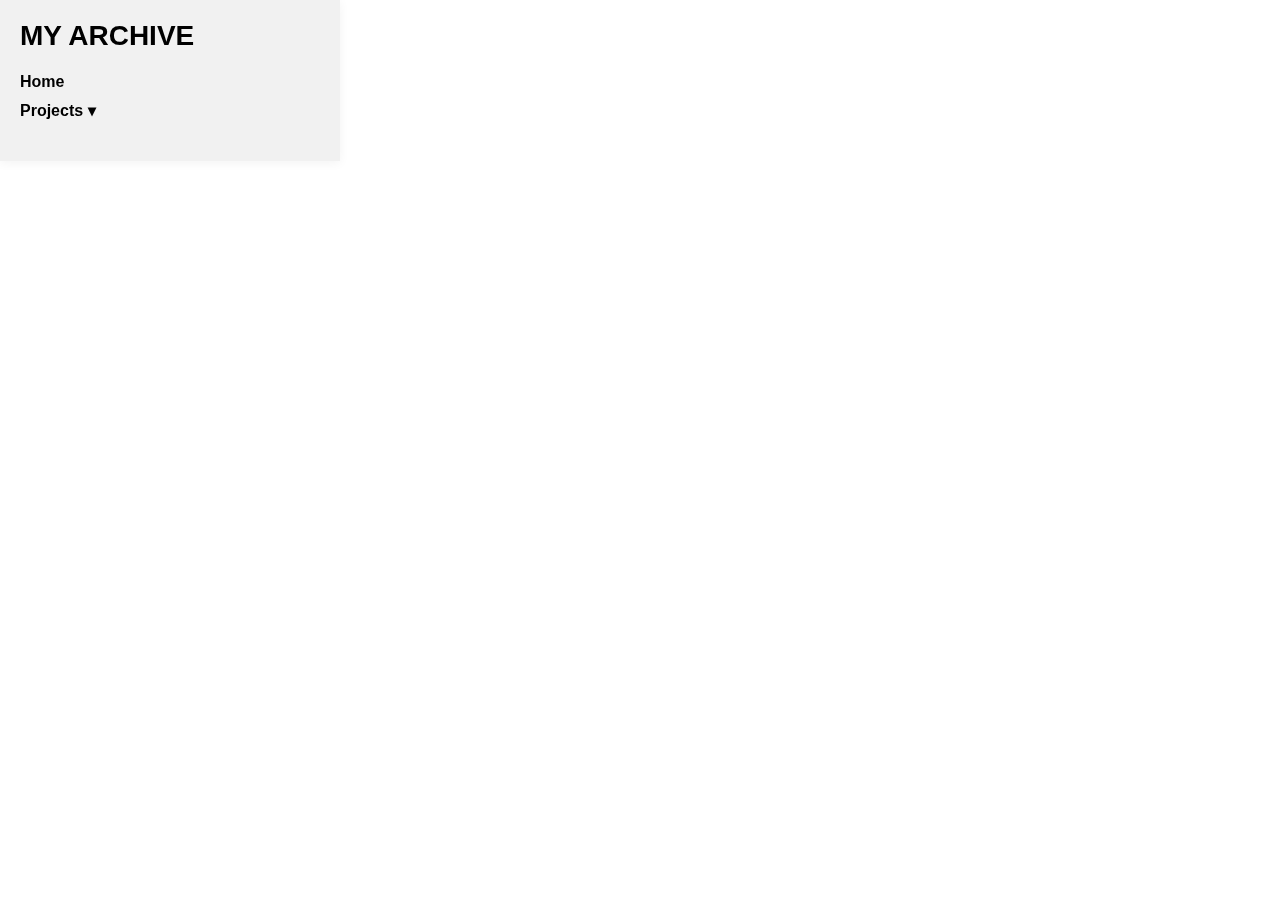
<file: public_html/project.html>
<!DOCTYPE html>
<html lang="en">
<head>
    <meta charset="UTF-8">
    <meta name="viewport" content="width=device-width, initial-scale=1.0">
    <title>Project Details</title>
    <link rel="stylesheet" href="css/style.css">
    <script defer src="js/main.js"></script>
</head>
<body>
    <nav class="floating-nav">
        <div class="site-title">MY ARCHIVE</div>
        <ul>
            <li><a href="index.html">Home</a></li>
            <li class="dropdown">
                <a href="#">Projects ▾</a>
                <ul class="dropdown-menu" id="projectList"></ul>
            </li>
        </ul>
    </nav>
    <main class="project-detail" id="projectDetail"></main>
</body>
</html>
</file>
<file: public_html/css/style.css>
:root {
    --nav-w: 300px;     /* Sidebar width */
    --content-gap: 20px; /* Space between nav and content */
}

body {
    margin: 0;
    font-family: Helvetica, sans-serif;
    background: #fff;
}

.floating-nav {
    position: fixed;
    top: 0;
    left: 0;
    background: rgba(240, 240, 240, 0.9);
    padding: 20px;
    z-index: 1000;
    width: var(--nav-w);
    box-shadow: 0 2px 10px rgba(0,0,0,0.05);
    animation: fadeIn 1s ease-out;
}

.site-title {
    font-family: Arial Black, sans-serif;
    font-size: 28px;
    font-weight: bold;
    margin-bottom: 10px;
}

.floating-nav ul {
    list-style: none;
    padding: 0;
}

.floating-nav ul li a {
    font-family: Arial, sans-serif;
    font-weight: bold;
    text-decoration: none;
    display: block;
    padding: 5px 0;
    color: black;
    transition: color 0.3s ease;
}

.floating-nav ul li a:hover { color: #888; }

/* Dropdown Base */
.dropdown {
    position: relative;
}
.dropdown > a {
    cursor: pointer;
}

/* Dropdown Menu */
.dropdown-menu {
    display: none;
    list-style: none;
    margin: 0;
    padding-left: 10px;
    opacity: 0;
    transform: translateY(-5px);
    position: relative;
    transition: opacity 0.3s ease, transform 0.3s ease;
}

/* Show on hover (desktop) */
.dropdown:hover .dropdown-menu,
.dropdown-menu:hover {
    display: block;
    opacity: 1;
    transform: translateY(0);
}

.dropdown-menu.show {
    display: block;
    opacity: 1;
    transform: translateY(0);
}

.grid-container {
    display: grid;
    grid-template-columns: repeat(auto-fit, minmax(400px, 1fr));
    gap: 10px;
    padding: 120px 20px 20px calc(var(--nav-w) + var(--content-gap));
}

.grid-container img {
    width: 100%;
    height: auto;
    cursor: pointer;
    opacity: 0;
    transform: translateY(20px);
    transition: transform 0.4s ease, opacity 0.4s ease;
}

.grid-container img.loaded {
    opacity: 1;
    transform: translateY(0);
}

.grid-container img:hover {
    transform: scale(1.03);
}

.project-detail {
    padding: 120px 20px 20px calc(var(--nav-w) + var(--content-gap));
}

.project-detail img, 
.project-detail video {
    max-width: 100%;
    display: block;
    margin-bottom: 10px;
    opacity: 0;
    transform: translateY(20px);
    transition: transform 0.4s ease, opacity 0.4s ease;
}

.project-detail img.loaded,
.project-detail video.loaded {
    opacity: 1;
    transform: translateY(0);
}

.project-detail .description {
    font-size: 16px;
    line-height: 1.5;
    margin-top: 20px;
}

@keyframes fadeIn {
    from { opacity: 0; transform: translateY(-10px); }
    to { opacity: 1; transform: translateY(0); }
}

/* Responsive layout: nav on top for small screens */
@media (max-width: 900px) {
    :root { --nav-w: 0px; }
    .floating-nav {
        position: sticky;
        width: 100%;
        left: 0;
    }
    .grid-container,
    .project-detail {
        padding: 100px 20px 20px 20px;
    }
}
</file>
